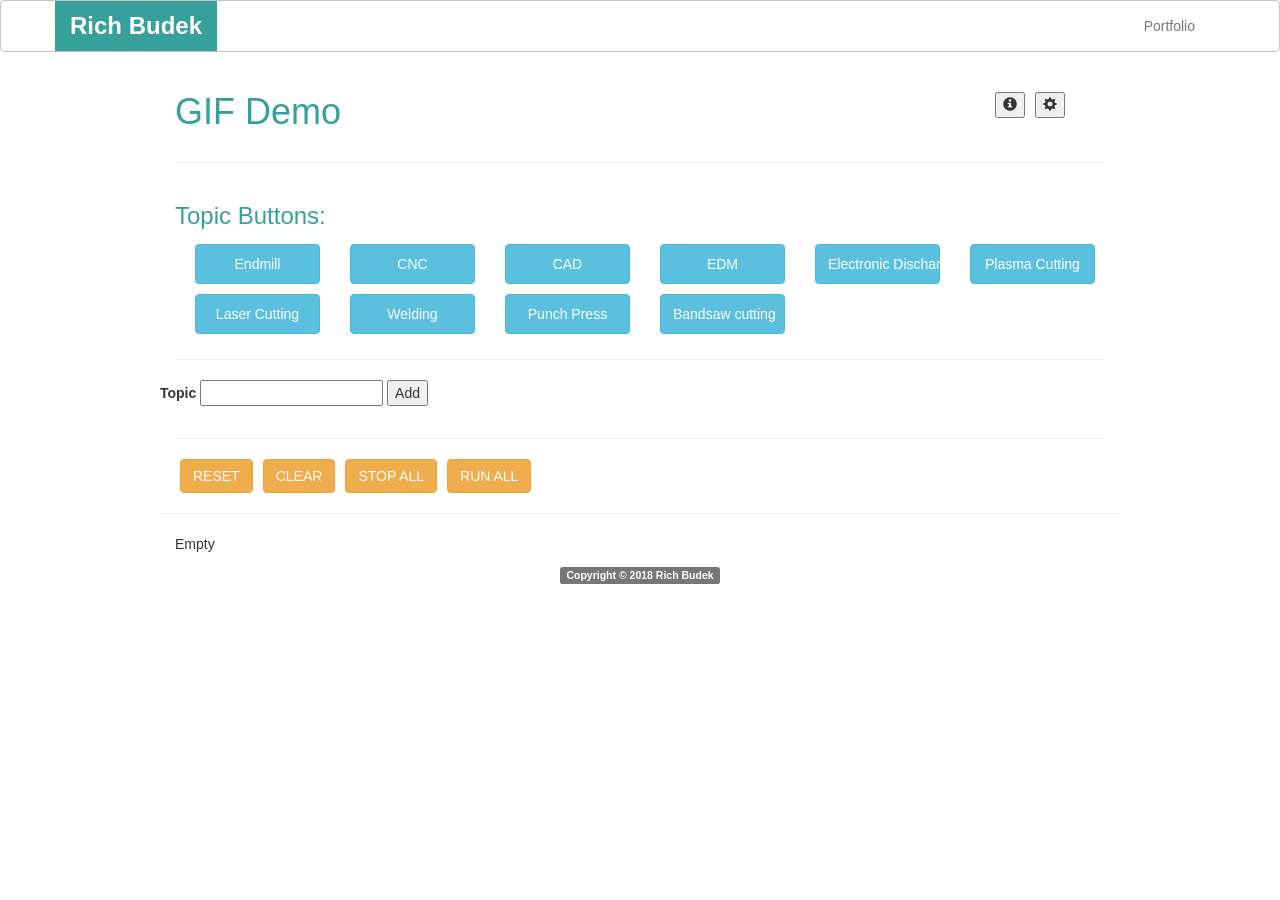
<file: index.html>
<!DOCTYPE html>
<html lang="eng-us">


<!--  index.html  of GIF Demo -->

<!-- by Rich Budek  02/08/2018        -->
<!-- for portfolio.  Quiz    -->



<head>
    <meta charset="UTF-8">
    <meta name="viewport" content="width=device-width, initial-scale=1">
    <title>Rich Budek's Gif Demo Demo</title>
    <link rel="stylesheet" href="https://maxcdn.bootstrapcdn.com/bootstrap/3.3.7/css/bootstrap.min.css">

    <!-- load in a reset of CSS  -->
    <!-- *RPB  redo the styles after loading in the rest.css  -->
    <!-- <link rel="stylesheet" type="text/css" href="assets/css/reset.css">   -->
    <!-- load my style sheet -->
    <link rel="stylesheet" type="text/css" href="assets/css/style.css">
    <!-- load FontAwesome -->
    <!-- <script src="https://use.fontawesome.com/f41d7d3328.js"></script> -->
</head>

<body>

    <nav class="navbar navbar-default" id="navBarCommon">
        <!--  NavBar is loaded in JS based on id="navBarCommon" -->
        <!--  this makes the NavBar be the same across all the web pages -->
    </nav>

    <!--  general layout: 
            1. top row of Title and game buttons
            2. middle div is Question
                question div is picture on left column, question on the right
                next row is button + img or text
    -->
    <div class="wrapper">
        <div class="container-fluid">
            <div class="row">
                <!-- top row, make it two columns for smaller screens -->
                <div class="col-lg-4 col-md-4 col-sm-6 col-xs-6">
                    <!-- This is coumn of heading -->
                    <div class="visible-lg-block visible-md-block hidden-sm hidden-xs">
                        <!-- <div>  -->
                        <p>
                            <h1>GIF Demo</h1>
                        </p>
                    </div>
                    <div class="hidden-lg hidden-md visible-sm-block visible-xs-block">
                        <!-- <div>  -->
                        <p>
                            <h1>GIF Demo</h1>
                        </p>
                    </div>
                </div>
                <div class="col-lg-8 col-md-8 col-sm-6 col xs-6 ">
                    <!--                    <div class="row visible-lg-block visible-md-block hidden-sm hidden-xs">   -->
                    <div class="row">
                        <p>
                            <h2> </h2>
                        </p>
                    </div>
                    <div class="row" style="padding: 0px 50px 0px" >
                        <!-- This is the column with buttons -->
                        <!--
                        <button style="Float: left; " id="btnPlay" class="bigButton " data-toggle="tooltip " title="Play the game ">PLAY </button>
                        <button style="Float: left; " id="btnReport" class="bigButton " data-toggle="tooltip " title="Future -- will show report of what was missed.">REPORT </button>
                        <button style="Float: left; " id="btnHiScores" class="bigButton " data-toggle="tooltip " title="high scores ">HI SCORES</button>
                        -->
                        <button style="Float: right; " id="btnSettings" class="bigButton " data-toggle="tooltip " title="Settings for game ">
                            <span class="glyphicon glyphicon-cog "></span>
                        </button>
                        <button style="Float: right; " id="btnHelp" class="bigButton " data-toggle="tooltip " title="Help and about ">
                                <span class="glyphicon glyphicon-info-sign "></span>
                            </button>
                        </div>
                </div>
            </div>
            <div class="row">
                <!-- blank row -->
                <div class="col-lg-12 col-md-12 col-sm-12 col-xs-12 ">
                    <div>
                        <p>
                            <hr>
                        </p>
                    </div>
                </div>
            </div>
            <div class="row">
                <div class="col-lg-12 col-md-12 col-sm-12 col-xs-12 ">
                    <!--                    <div class="row ">  -->
                    <!--                        <div class="col-lg-6 col-md-6 col-sm-6 col-xs-6 ">  -->
                    <span><h3>Topic Buttons:</h3></span>    
                    <div id="topicButtons">
                        <button style="Float: left; " id="btnNextQuestion" class="bigButton " data-toggle="tooltip " title="Next Question">NEXT QUESTION</button>
                    </div>
                </div>
            </div>
            <div class="row">
                <!-- blank row -->
                <div class="col-lg-12 col-md-12 col-sm-12 col-xs-12 ">
                    <div>
                        <p>
                            <hr>
                        </p>
                    </div>
                </div>
            </div>
            <div class="row" id="inputForm">
                <form id="topic-form">
                    <label for="topic-input">Topic</label>
                    <input type="text" id="topic-input">
                    <!-- Button triggers new movie to be added -->
                    <input id="add-topic" type="submit" value="Add">
                </form>
            </div>
            <div class="row">
                <!-- blank row -->
                <div class="col-lg-12 col-md-12 col-sm-12 col-xs-12 ">
                    <div>
                        <p></p>
                    </div>
                </div>
            </div>
            <div class="row">
                <div class="col-lg-12 col-md-12 col-sm-12 col-xs-12 ">
                    <p>
                        <hr>
                    </p>
                    <div id="controlBTTNS">
                        <button style="Float: left; " id="btnReset" class="btn btn-warning bigButton" data-toggle="tooltip" title="Reset all buttons to original data">RESET</button>
                        <button style="Float: left; " id="btnClear" class="btn btn-warning bigButton" data-toggle="tooltip" title="Clear all the GIFs on screen">CLEAR</button>
                        <!-- <button style="Float: left; " id="btnReload" class="btn btn-warning bigButton" data-toggle="tooltip" title="Reload / research">RELOAD</button>   -->
                        <button style="Float: left; " id="btnStopAll" class="btn btn-warning bigButton" data-toggle="tooltip" title="Stop all animations">STOP ALL</button>
                        <button style="Float: left; " id="btnRunAll" class="btn btn-warning bigButton" data-toggle="tooltip" title="Run all animations">RUN ALL</button>
                    </div>
                </div>
            </div>
            <div class="row">
                <p>
                    <hr/>
                </p>
            </div>
            <div class="row">
                <!-- main wrapper is row of two columns -->
                <div class="col-lg-12 col-md-12 col-sm-12 col-xs-12">
                    <!-- full width for GIF -->
                    <div id="GIFdiv">
                        <p> Empty </p>
                    </div>
                </div>
            </div>
        </div>
    </div>

    <!-- main row -->


    <!-- Modal windows come up next -->
    <!--   Modal test windows until rest of logic is complete  -->
    <!-- Won Modal -->


    <!-- MODAL Settings  -->
    <div id="modSettings" class="modal">
        <div class="modal-content">
            <span id="closeModSettings" class="close">&times;</span>
            <h4>
                <p>Settings for the game</p>
            </h4>
            <p>These are the global settings to be used throughout the game</p>
            <p>No settings right now.</p>
            <div class="modal-footer">
            </div>
        </div>
    </div>
    <!-- Help Modal -->
    <div id="modHelp" class="modal">
        <div class="modal-content">
            <span id="closeModHelp" class="close">&times;</span>
            <h4>
                <p>Help / About</p>
            </h4>
            <p>GIF Demonstration Game by Rich Budek</p>
            <p></p>
            <p>This app goes out to the web and fetches animated GIF's based on a users topic pick. There are 10 default buttons
                that show up initially, but the user can add more by using the topic box.
            </p>
            <p>After the GIF's are loaded, the user can click on an image and the GIFs animation will start or stop. In addition,
                there are 4 buttons that can control the GIFs.
            </p>
            <p> </p>
            <div class="modal-footer">
                <span>
                    <button style="Float: left; " id="btnHelp2" class="btn btn-default bigButton " data-toggle="tooltip " title="Get technical details">Technical Details</button>
                </span>
            </div>
        </div>
    </div>
    <!-- Help Modal -->
    <div id="modHelp2" class="modal">
        <div class="modal-content">
            <span id="closeModHelp2" class="close">&times;</span>
            <h4>
                <p>Help / About</p>
            </h4>
            <p>GIF Demonstration by Rich Budek</p>
            <p></p>
            <p>This demo is meant to showcase my talents as well as the options available for controlling GIFs within JavaScript.
            </p>
            <p>
                The GIF's are located using API calls to Giphy which houses a database of GIF's and their locations.
            </p>
            <p>Javascript and jQuery are the languages that do all of the processing and also manipulates the page's element's
                using jQuery. are stored as objects in an array and then placed into the collection area using jAppend.
            </p>
            <p>The windows is responsive (liquid) will change based on the size of the screen, with buttons moving, etc. as
                the screen width changes. Dialog is presented to the user using modals.
            </p>
        </div>
    </div>
    <!-- end of modal windows -->

    <div class="footer ">
        <span class="label label-default ">Copyright &COPY; 2018 Rich Budek</span>
    </div>


    <!--  Load Javascript libraries -->
    <script src="https://ajax.googleapis.com/ajax/libs/jquery/3.2.0/jquery.min.js "></script>
    <script src="https://maxcdn.bootstrapcdn.com/bootstrap/3.3.7/js/bootstrap.min.js "></script>

    <!-- load my custom js for this project -->
    <script src="assets/javascript/globals.js "></script>
    <script src="assets/javascript/script.js "></script>
    <script src="assets/javascript/modals.js "></script>
    <script>
        $(document).ready(function () {
            //activate BootStrap tool tips
            //but don't turn on for phone / tablet
            $('[data-toggle="tooltip"]').tooltip();


            //init working array with presets
            topicObj.initWorkingArray();

            //create buttons with data-top
            buttonObj.refreshAllButtons();

            // push new buttons into the div

            //evalButtonPress defined in globals file

            evalButtonPress = function () {
                //all of the buttons call this routine
                var bttnClicked = $(this).attr("data-button");
                console.log("button =" + bttnClicked);
                var searchStr = buttonObj.retSearchStr(bttnClicked);
                //call an API query generator
                var queryURL = responseObj.generateAPIprompt(searchStr);
                $.ajax({
                    url: queryURL,
                    method: 'GET'
                }).then(function (response) {
                    //got message back
                    responseObj.pushResponseToEverything(response);
                    console.log(response);
                    GIFobj.displayAllGIF();
                });
            };

            var evalImgClick = function () {
                //image was clicked
                console.log("image clicked");
                var imgClicked = $(this).attr("data-image");
                GIFobj.toggleGIFanimation(imgClicked);
            };

            $("." + configData.classTopicBttn).click(evalButtonPress);

            //submit button on topic input
            $("#add-topic").on("click", function (event) {
                event.preventDefault();
                var topicInput = $("#topic-input");
                var newTopic = $(topicInput).val().trim();
                //clear out the input field
                $(topicInput).val(" ");
                topicObj.addTopic(newTopic);
                buttonObj.refreshAllButtons();
                $("." + configData.classTopicBttn).click(evalButtonPress);
            });

            $("#btnReset").on("click", function (event) {
                topicObj.initWorkingArray();
                buttonObj.refreshAllButtons();
                $("." + configData.classTopicBttn).click(evalButtonPress);
            });

            $("#btnRunAll").on("click", function (event) {
                //run all the animations.  Loop thru all the GIFs and call
                //the stop function
                var numGIF = GIFobj.GIFarray.length;
                for (var i = 0; i < numGIF; i++) {
                    GIFobj.animateGIF(i);
                };
            });

            $("#btnClear").on("click", function (event) {
                //clear all of the GIF off of the page
                GIFobj.clearEverything();
            });

            $("#btnStopAll").on("click", function (event) {
                //stop all the animations.  Loop thru all the GIFs and call
                //the stop function
                console.log("entered stop function");
                var numGIF = GIFobj.GIFarray.length;
                for (var i = 0; i < numGIF; i++) {
                    GIFobj.stopGIF(i);
                };
            });

            var imgClickClass = "." + configData.classGif;
            $(document.body).on("click", imgClickClass, evalImgClick);

            //here is the main loop now for key presses
            document.onkeyup = function (event) {
                //no keys used YET on this game
                //eventually allow key press
            }
        });
    </script>
</body>

</html>
</file>
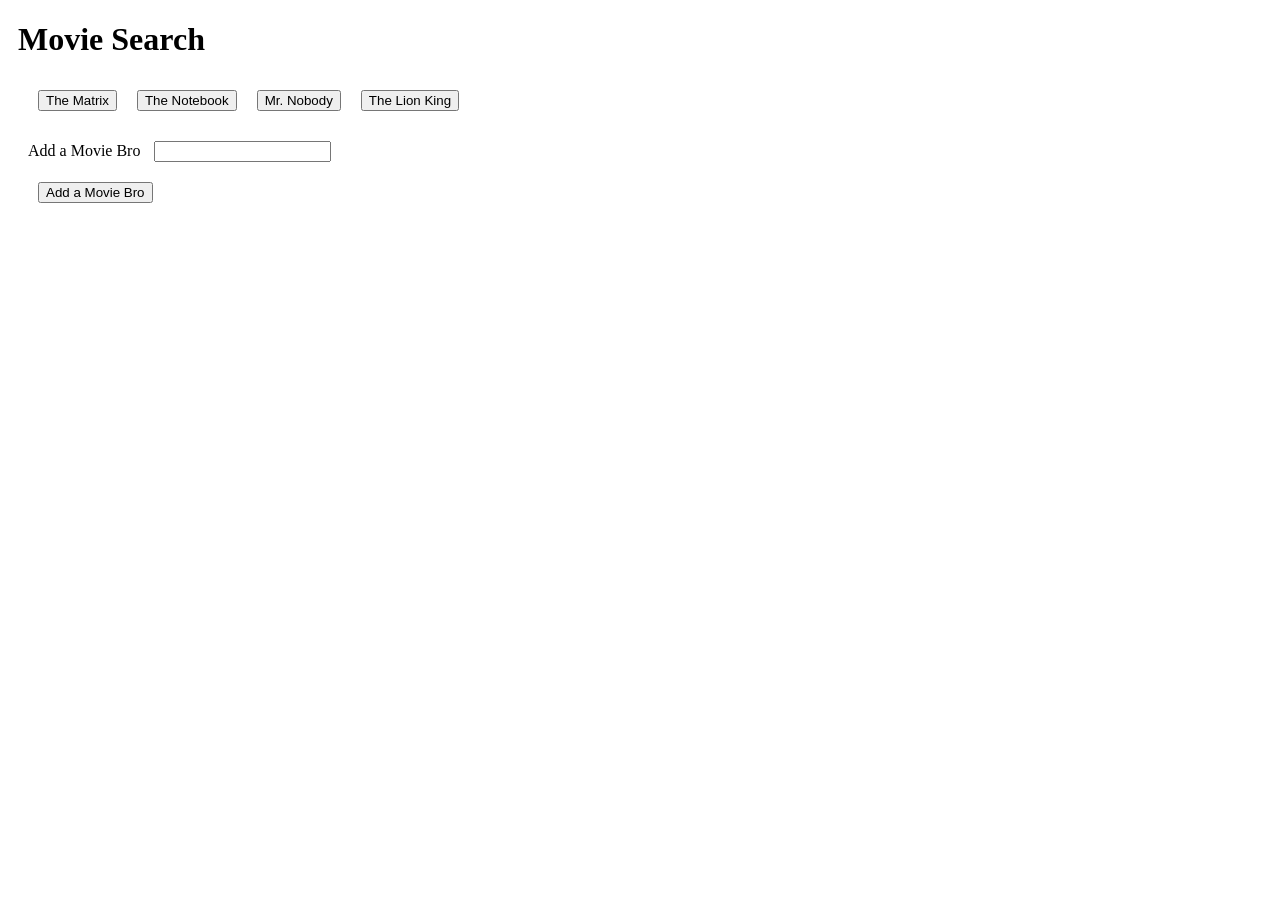
<file: demo_to_look_at/log-movie-name-solved.html>
<!DOCTYPE html>
<html lang="en">

<head>
  <meta charset="utf-8">
  <title>Favorite Movies</title>
  <style type="text/css">
    button,
    div,
    form,
    input {
      margin: 10px;
    }
  </style>
</head>

<body>

  <div class="container">
    <h1>Movie Search</h1>

     <!-- Rendered Buttons will get Dumped Here  -->
    <div id="buttons-view"></div>

    <form id="movie-form">
      <label for="movie-input">Add a Movie Bro</label>
      <input type="text" id="movie-input"><br>

      <!-- Button triggers new movie to be added -->
      <input id="add-movie" type="submit" value="Add a Movie Bro">
    </form>

    <script src="https://cdnjs.cloudflare.com/ajax/libs/jquery/3.2.1/jquery.min.js"></script>
    <script type="text/javascript">
      // Initial array of movies
      var movies = ["The Matrix", "The Notebook", "Mr. Nobody", "The Lion King"];

      // Generic function for capturing the movie name from the data-attribute
      function alertMovieName() {
        var movieName = $(this).attr("data-name");

        alert(movieName);
      }

      // Function for displaying movie data
      function renderButtons() {

        // Deleting the movies prior to adding new movies
        // (this is necessary otherwise we will have repeat buttons)
        $("#buttons-view").empty();

        // Looping through the array of movies
        for (var i = 0; i < movies.length; i++) {

          // Then dynamicaly generating buttons for each movie in the array
          // This code $("<button>") is all jQuery needs to create the start and end tag. (<button></button>)
          var a = $("<button>");
          // Adding a class of movie to our button
          a.addClass("movie");
          // Adding a data-attribute
          a.attr("data-name", movies[i]);
          // Providing the initial button text
          a.text(movies[i]);
          // Adding the button to the HTML
          $("#buttons-view").append(a);
        }
      }

      // This function handles events where one button is clicked
      $("#add-movie").on("click", function(event) {
        // Preventing the buttons default behavior when clicked (which is submitting a form)
        event.preventDefault();
        // This line grabs the input from the textbox
        var movie = $("#movie-input").val().trim();

        // Adding the movie from the textbox to our array
        movies.push(movie);

        // Calling renderButtons which handles the processing of our movie array
        renderButtons();

      });

      // Function for displaying the movie info
      // We're adding a click event listener to all elements with the class "movie"
      // We're adding the event listener to the document because it will work for dynamically generated elements
      // $(".movies").on("click") will only add listeners to elements that are on the page at that time
      $(document).on("click", ".movie", alertMovieName);

      // Calling the renderButtons function to display the intial buttons
      renderButtons();
    </script>
  </div>
</body>

</html>
</file>
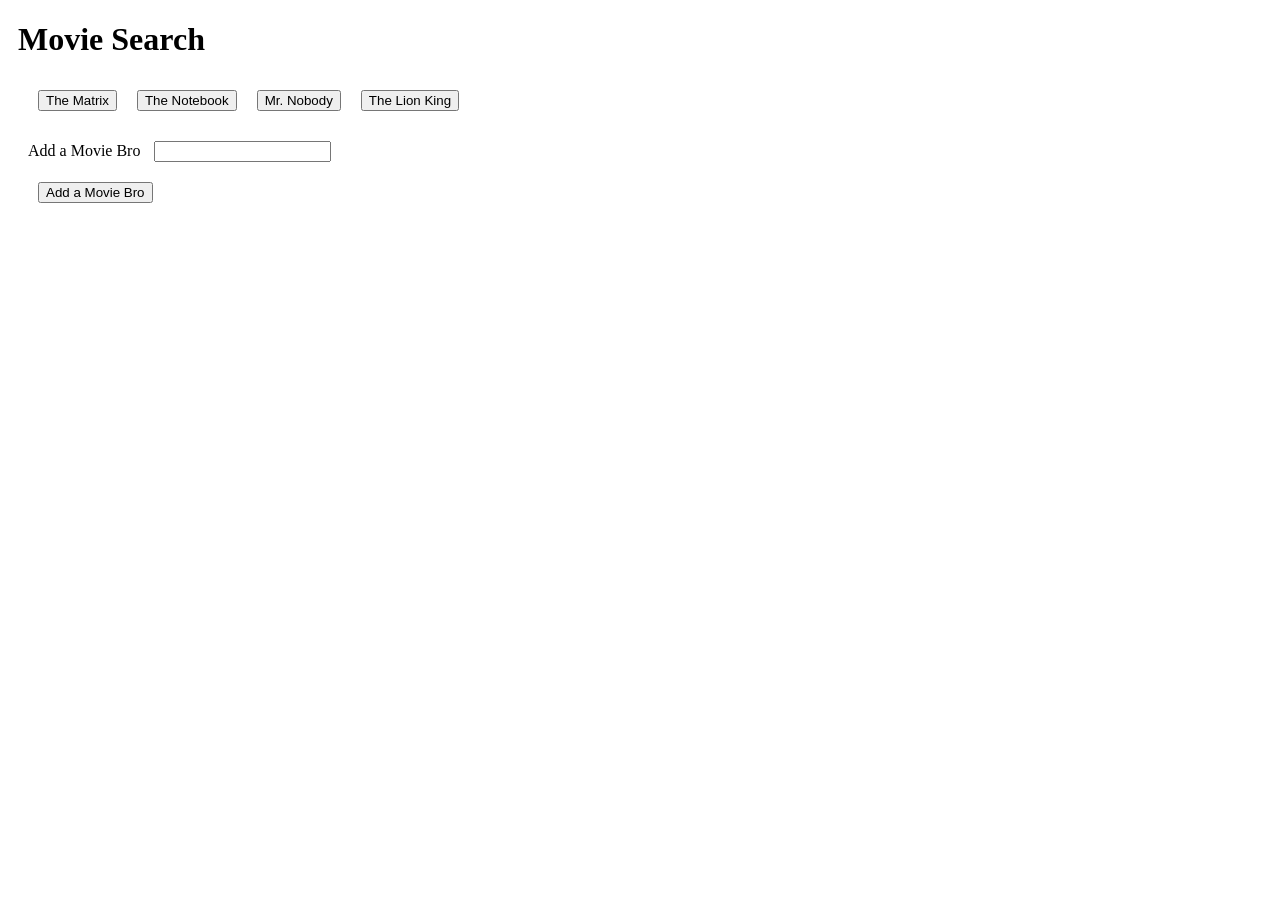
<file: demo_to_look_at/movie-button-layout-solved.html>
<!DOCTYPE html>
<html lang="en">

<head>
  <meta charset="utf-8">
  <title>Favorite Movies</title>
  <style type="text/css">
    button,
    div,
    form,
    input {
      margin: 10px;
    }
  </style>
</head>

<body>

  <div class="container">
    <h1>Movie Search</h1>

    <!-- Movies will get dumped here -->
    <div id="movies-view"></div>

    <form id="movie-form">
      <label for="movie-input">Add a Movie Bro</label>
      <input type="text" id="movie-input"><br>

      <!-- Button triggers new movie to be added -->
      <input id="add-movie" type="submit" value="Add a Movie Bro">
    </form>

    <script src="https://cdnjs.cloudflare.com/ajax/libs/jquery/3.2.1/jquery.min.js"></script>
    <script type="text/javascript">
      // Initial array of movies
      var movies = ["The Matrix", "The Notebook", "Mr. Nobody", "The Lion King"];

      // Function for displaying movie data
      function renderButtons() {

        // Deleting the movie buttons prior to adding new movie buttons
        // (this is necessary otherwise we will have repeat buttons)
        $("#movies-view").empty();

        // Looping through the array of movies
        for (var i = 0; i < movies.length; i++) {

          // Then dynamicaly generating buttons for each movie in the array.
          // This code $("<button>") is all jQuery needs to create the start and end tag. (<button></button>)
          var a = $("<button>");
          // Adding a class
          a.addClass("movie");
          // Adding a data-attribute with a value of the movie at index i
          a.attr("data-name", movies[i]);
          // Providing the button's text with a value of the movie at index i
          a.text(movies[i]);
          // Adding the button to the HTML
          $("#movies-view").append(a);
        }
      }

      // This function handles events where one button is clicked
      $("#add-movie").on("click", function(event) {
        // event.preventDefault() prevents the form from trying to submit itself.
        // We're using a form so that the user can hit enter instead of clicking the button if they want
        event.preventDefault();

        // This line will grab the text from the input box
        var movie = $("#movie-input").val().trim();
        // The movie from the textbox is then added to our array
        movies.push(movie);

        // calling renderButtons which handles the processing of our movie array
        renderButtons();
      });

      // Calling the renderButtons function at least once to display the initial list of movies
      renderButtons();
    </script>
  </div>
</body>

</html>
</file>
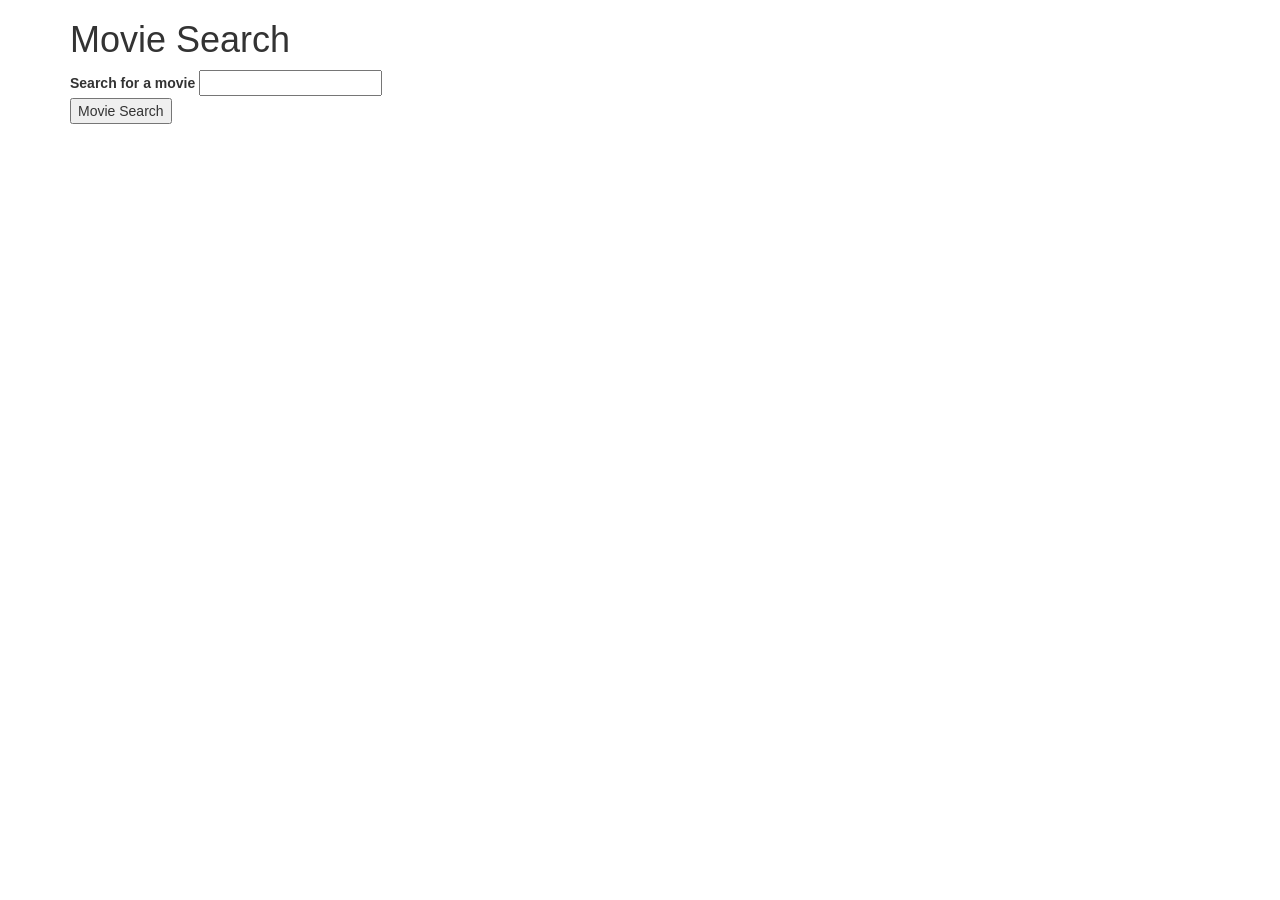
<file: demo_to_look_at/movie-json-dump-solution.html>
<!DOCTYPE html>
<html lang="en">

<head>
  <meta charset="utf-8">
  <title>Favorite Movies</title>
  <link rel="stylesheet" href="https://maxcdn.bootstrapcdn.com/bootstrap/3.3.6/css/bootstrap.min.css" integrity="sha384-1q8mTJOASx8j1Au+a5WDVnPi2lkFfwwEAa8hDDdjZlpLegxhjVME1fgjWPGmkzs7" crossorigin="anonymous">
</head>

<body>
  <div class="container">
    <h1>Movie Search</h1>

    <!-- We'll be dumping our JSON contents in here -->
    <div id="movie-view"></div>

    <!-- This form will be where users input data about the movies -->
    <form id="movie-form">
      <label for="movie-input">Search for a movie</label>
      <input type="text" id="movie-input"><br>

      <!-- This button will trigger our AJAX call -->
      <input id="find-movie" type="submit" value="Movie Search">
    </form>

    <script src="https://cdnjs.cloudflare.com/ajax/libs/jquery/3.2.1/jquery.min.js"></script>
    <script type="text/javascript">
      // This .on("click") function will trigger the AJAX Call
      $("#find-movie").on("click", function(event) {

        // event.preventDefault() can be used to prevent an event's default behavior.
        // Here, it prevents the submit button from trying to submit a form when clicked
        event.preventDefault();

        // Here we grab the text from the input box
        var movie = $("#movie-input").val();

        // Here we construct our URL
        var queryURL = "https://www.omdbapi.com/?t=" + movie + "&y=&plot=short&apikey=trilogy";

        // Write code between the dashes below to hit the queryURL with $ajax, then take the response data
        // and display it in the div with an id of movie-view

        //------YOUR CODE GOES IN THESE DASHES. DO NOT MANUALLY EDIT THE HTML ABOVE.

        $.ajax({
          url: queryURL,
          method: "GET"
        }).then(function(response) {
          $("#movie-view").text(JSON.stringify(response));
        });

        // -----------------------------------------------------------------------

      });
    </script>
  </div>
</body>

</html>
</file>
<file: assets/css/style.css>
/*  style.css  by Rich Budek 01/26/2018       */
/*             to go with Bootstrap-Portfolio */

.navbar-default {
    background-color: #FFFFFF;
    border-color: #c3c3c3;
}

.navbar-default .navbar-brand {
    color: #FFFFFF;
    background-color: #36A19A;
    font-weight: bold;
    font-size: 18pt;
}

.bigButton {
    margin: 0px 5px 0px 5px;
    /* width: 80px;
    height: 80px;
    */
}

.min-pad-info {
    /* min padding on the sides */
    padding: 3px 5px 3px 5px;
}

.footer {
    text-align: center;
    color: #36A194;
}

.guessDispBox {
    width: 85%;
    font-family: Courier New, Courier, monospace;
    font-size: 16pt;
    font-weight: bold;
}


.panelMinPadding {
    /* use on outside panel wrapper */
    padding: 0px 0px 0px 3px !important;
    margin: 0 !important;
    width: 368px;
}

.panelMinMargin {
    margin: 0px 3px 5px 0px !important;
    width: 368px;
    float: left;
    color:;
}

.boxMessageInput {
    /* min-width: 100%; */
}


/* size up all glyphicons right now, later on target only the ones I want */
.gl-1-5x {  font-size: 1.5em; }
.gl-2x {  font-size: 2em; }
.gl-3x {  font-size: 3em; }
.gl-4x {  font-size: 4em; }
.gl-5x {  font-size: 5em; }


#navBarContainer {
    /* don't know if want to fix width at the moment */
    /* max-width: 960px; */   
}

/* class for main container */
.container-fluid {
    max-width: 960px;
}

aside {
    width: 270px;
}

article {
    width: 650px;
}

h1  {
    color: #36A19A;
    /* color: #0096AF;  */
    /* background-color: aqua; */
}

h3  {
    color: #36A19A;
    /* color: #0096AF;  */
    /* background-color: aqua; */
}


.panel-title {
    color: #36A19A;
    background-color: #FFFFFF;
}


.panel-default > .panel-heading {
    background-image: none;
    color: #36A19A;
    background-color: #FFFFFF;
}

/* The Modal (background) */
.modal {
    display: none; /* Hidden by default */
    position: fixed; /* Stay in place */
    z-index: 1; /* Sit on top */
    left: 0;
    top: 0;
    width: 100%; /* Full width */
    height: 100%; /* Full height */
    overflow: auto; /* Enable scroll if needed */
    background-color: rgb(0,0,0); /* Fallback color */
    background-color: rgba(0,0,0,0.4); /* Black w/ opacity */
}

/* Modal Content/Box */
.modal-content {
    background-color: #fefefe;
    margin: 15% auto; /* 15% from the top and centered */
    padding: 20px;
    border: 1px solid #888;
    width: 80%; /* Could be more or less, depending on screen size */
}

/* The Close Button */
.close {
    color: #aaa;
    float: right;
    font-size: 28px;
    font-weight: bold;
}

.close:hover,
.close:focus {
    color: black;
    text-decoration: none;
    cursor: pointer;
}

.topic-bttn-col {
    
}
</file>
